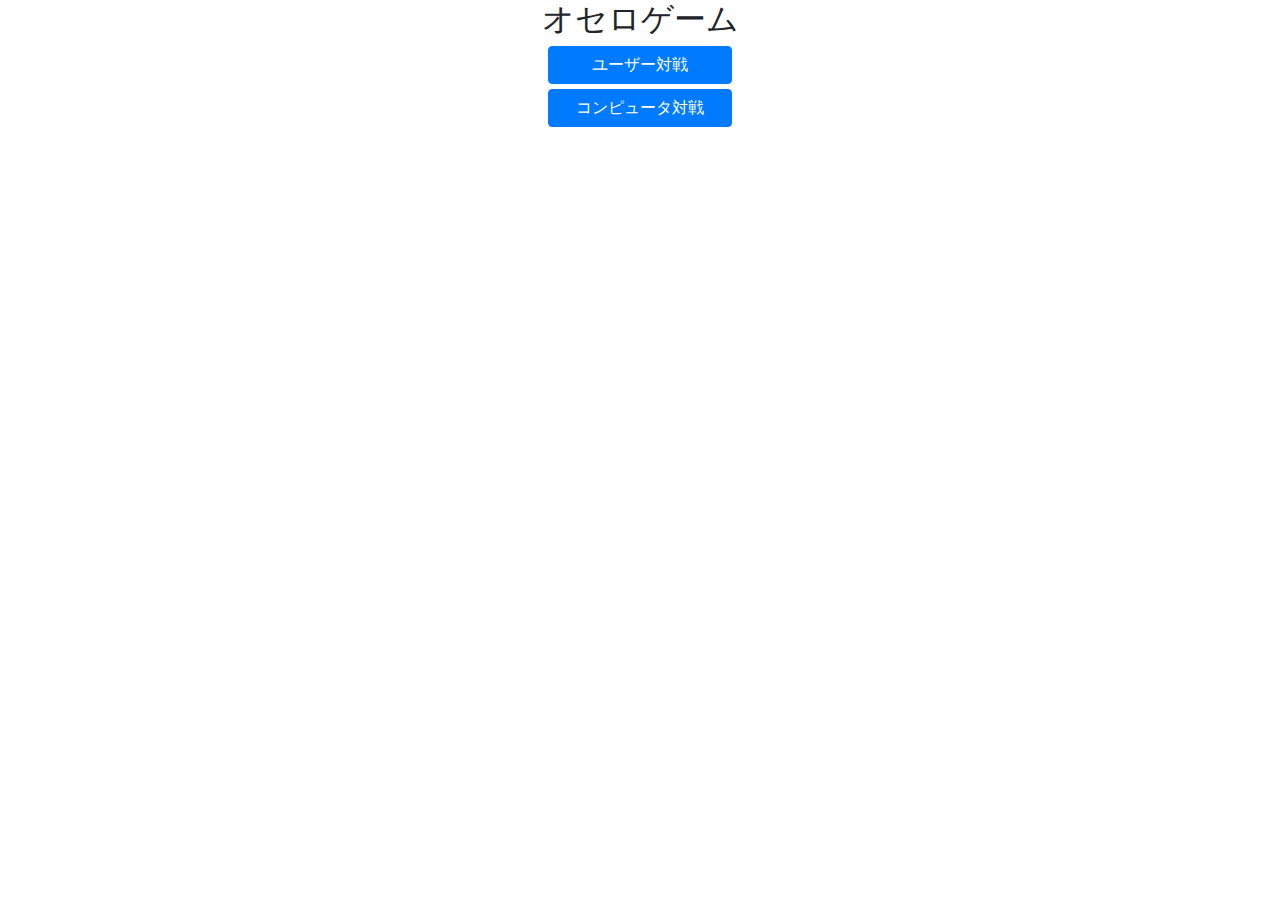
<file: index.html>
<!doctype html>
<html lang="en">
<head>
    <!-- Required meta tags -->
    <meta charset="utf-8">
    <meta name="viewport" content="width=device-width, initial-scale=1, shrink-to-fit=no">

    <!-- Bootstrap CSS -->
    <link rel="stylesheet" href="https://stackpath.bootstrapcdn.com/bootstrap/4.5.0/css/bootstrap.min.css" integrity="sha384-9aIt2nRpC12Uk9gS9baDl411NQApFmC26EwAOH8WgZl5MYYxFfc+NcPb1dKGj7Sk" crossorigin="anonymous">
    <link rel="stylesheet" type="text/css" media="screen" href="othello.css" />
    <link href="https://maxcdn.bootstrapcdn.com/font-awesome/4.7.0/css/font-awesome.min.css" rel="stylesheet">

    <title>オセロ</title>
</head>
<body>
    <div id="target" class="vh-100 bg-grey">
    </div> 
<script src="othello.js"></script>
</body>
</html>
<!-- CLI Book Lookup Console version -->
<!-- Bootstrap CSS -->
<link rel="stylesheet" href="https://stackpath.bootstrapcdn.com/bootstrap/4.4.1/css/bootstrap.min.css" integrity="sha384-Vkoo8x4CGsO3+Hhxv8T/Q5PaXtkKtu6ug5TOeNV6gBiFeWPGFN9MuhOf23Q9Ifjh" crossorigin="anonymous">
</file>
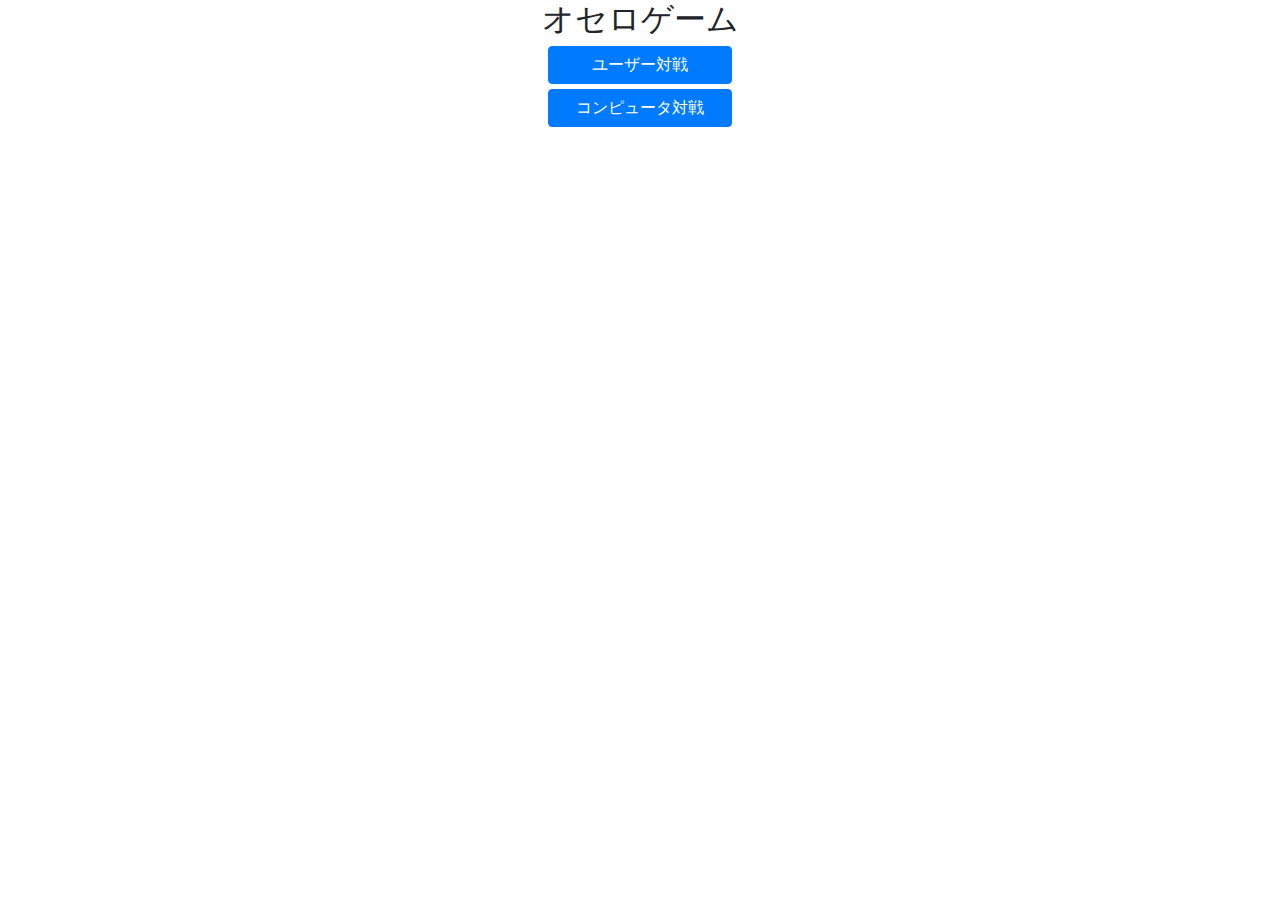
<file: othello.html>
<!doctype html>
<html lang="en">
<head>
    <!-- Required meta tags -->
    <meta charset="utf-8">
    <meta name="viewport" content="width=device-width, initial-scale=1, shrink-to-fit=no">

    <!-- Bootstrap CSS -->
    <link rel="stylesheet" href="https://stackpath.bootstrapcdn.com/bootstrap/4.5.0/css/bootstrap.min.css" integrity="sha384-9aIt2nRpC12Uk9gS9baDl411NQApFmC26EwAOH8WgZl5MYYxFfc+NcPb1dKGj7Sk" crossorigin="anonymous">
    <link rel="stylesheet" type="text/css" media="screen" href="othello.css" />
    <link href="https://maxcdn.bootstrapcdn.com/font-awesome/4.7.0/css/font-awesome.min.css" rel="stylesheet">

    <title>オセロ</title>
</head>
<body>
    <div id="target" class="vh-100 bg-grey">
        <!-- <div class="row align-middle">
            <div class="col-sm-12 col-md-12 col-lg-12">
                <div class="col-sm-12 col-md-12 col-lg-12 text-center">
                    <h2>オセロゲーム</h2>
                </div>
                <div class="col-sm-12 col-md-12 col-lg-12 text-center">
                    <table>
                        <tr>
                            <td></td>
                            <td></td>
                            <td></td>
                            <td></td>
                            <td></td>
                            <td></td>
                            <td></td>
                            <td></td>
                        </tr>
                        <tr>
                            <td></td>
                            <td></td>
                            <td></td>
                            <td></td>
                            <td></td>
                            <td></td>
                            <td></td>
                            <td></td>
                        </tr>
                        <tr>
                            <td></td>
                            <td></td>
                            <td></td>
                            <td></td>
                            <td></td>
                            <td></td>
                            <td></td>
                            <td></td>
                        </tr>
                        <tr>
                            <td></td>
                            <td></td>
                            <td></td>
                            <td><img src="black.png" class="stone"></td>
                            <td><img src="white.png" class="stone"></td>
                            <td></td>
                            <td></td>
                            <td></td>
                        </tr>
                        <tr>
                            <td></td>
                            <td></td>
                            <td></td>
                            <td><img src="white.png" class="stone"></td>
                            <td id="a" data-row="3" data-col="3"><img src="black.png" class="stone"></td>
                            <td></td>
                            <td></td>
                            <td></td>
                        </tr>
                        <tr>
                            <td></td>
                            <td></td>
                            <td></td>
                            <td></td>
                            <td></td>
                            <td></td>
                            <td></td>
                            <td></td>
                        </tr>
                        <tr>
                            <td></td>
                            <td></td>
                            <td></td>
                            <td></td>
                            <td></td>
                            <td></td>
                            <td></td>
                            <td></td>
                        </tr>
                        <tr>
                            <td></td>
                            <td></td>
                            <td></td>
                            <td></td>
                            <td></td>
                            <td></td>
                            <td></td>
                            <td></td>
                        </tr>
                    </table>
                </div>
                <div class="col-sm-12 col-md-12 col-lg-12 text-center">
                    <p>Current player: <span>keisuke</span></p>
                </div>
                <div class="col-sm-12 col-md-12 col-lg-12 text-center">
                    <p><span>keisuke:</span> <span>2</span>&nbsp;<span>keisuke:</span> <span>2</span></p>
                </div>
                <div class="col-sim-2 col-md-2 col-lg-2 text-center" style="margin:0 auto;">
                    <button type="button" class="btn btn-primary col-12" onclick='alert("restart"); return false;'>リスタート</button>
                </div>
            </div>
        </div> -->
    </div> 
<script src="othello.js"></script>
</body>
</html>
<!-- CLI Book Lookup Console version -->
<!-- Bootstrap CSS -->
<link rel="stylesheet" href="https://stackpath.bootstrapcdn.com/bootstrap/4.4.1/css/bootstrap.min.css" integrity="sha384-Vkoo8x4CGsO3+Hhxv8T/Q5PaXtkKtu6ug5TOeNV6gBiFeWPGFN9MuhOf23Q9Ifjh" crossorigin="anonymous">
</file>
<file: othello.css>
table {
    background:#00FF00;
    margin:0 auto;
}
table td {
    height:35px;
    width:35px;
    border-right:1px solid white;
    border-bottom:1px solid white;
}

img {
    width:  35px;
    height: 25px;
}
</file>
